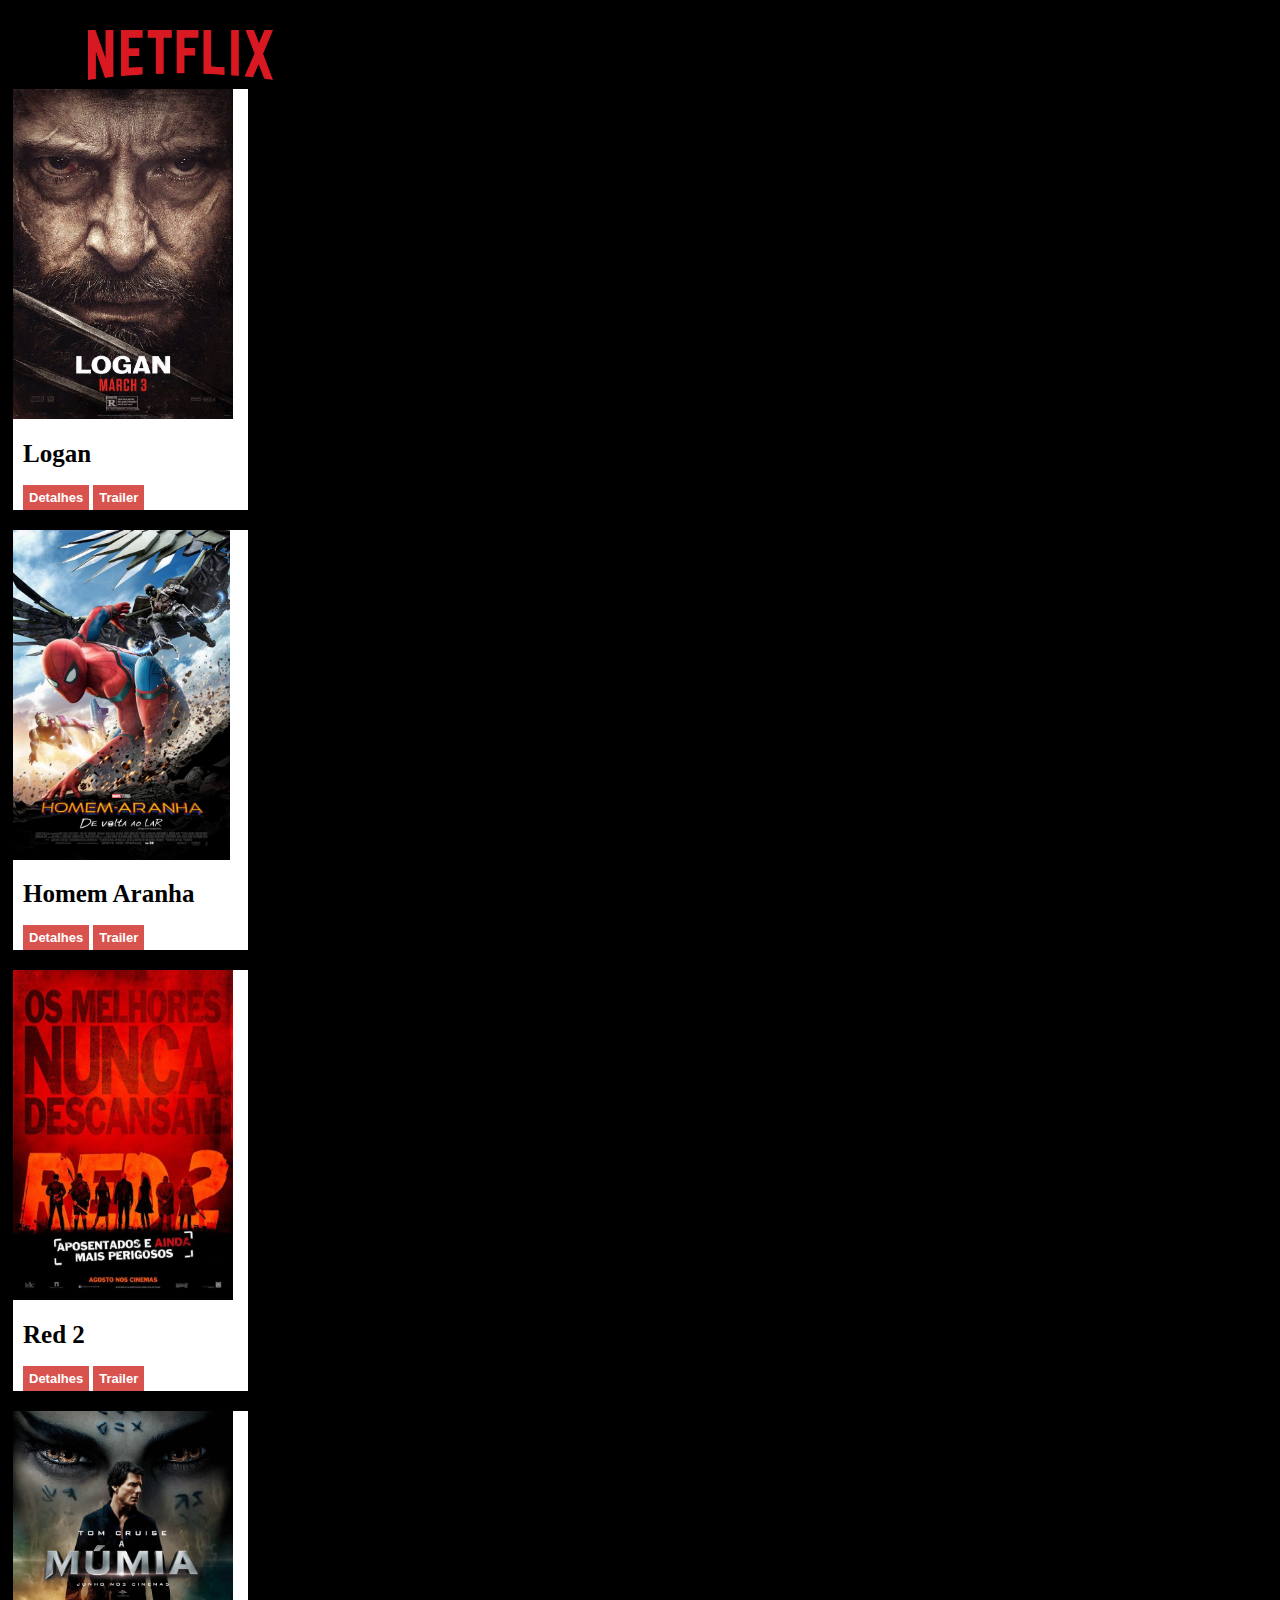
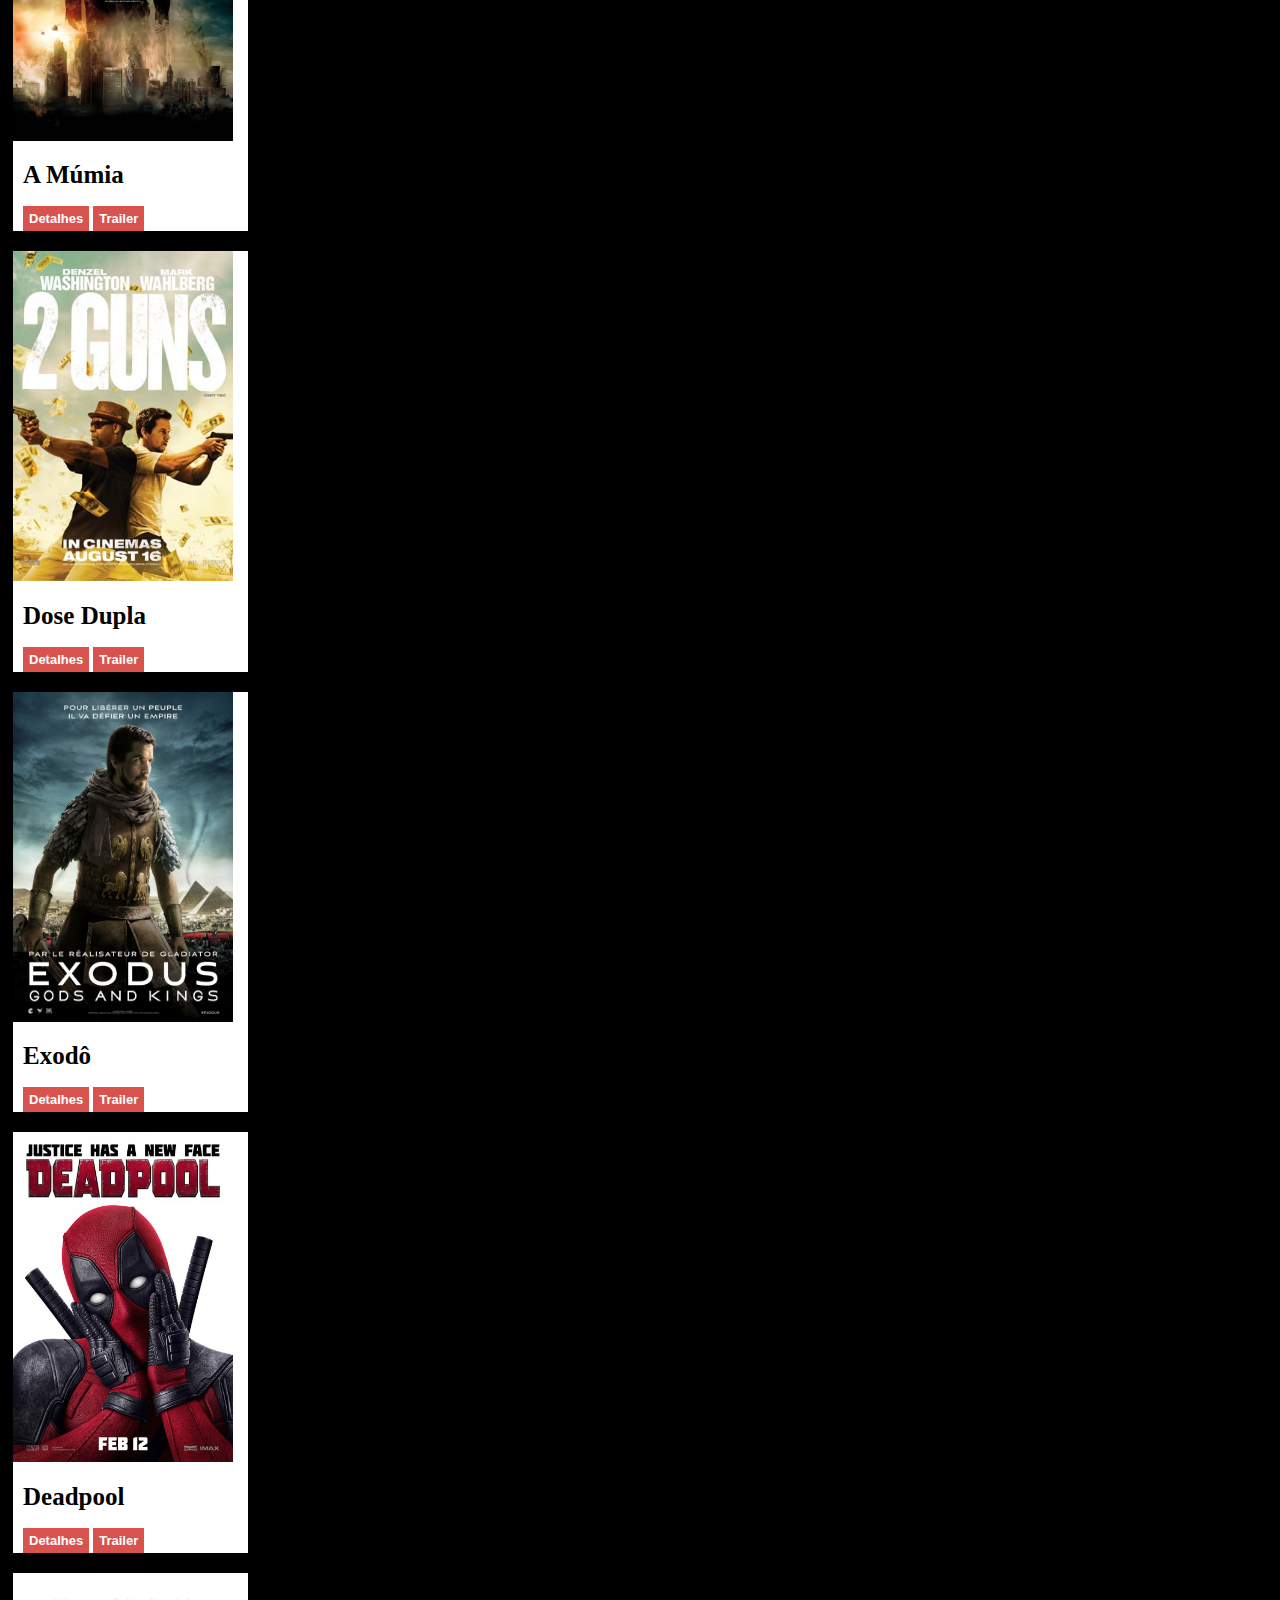
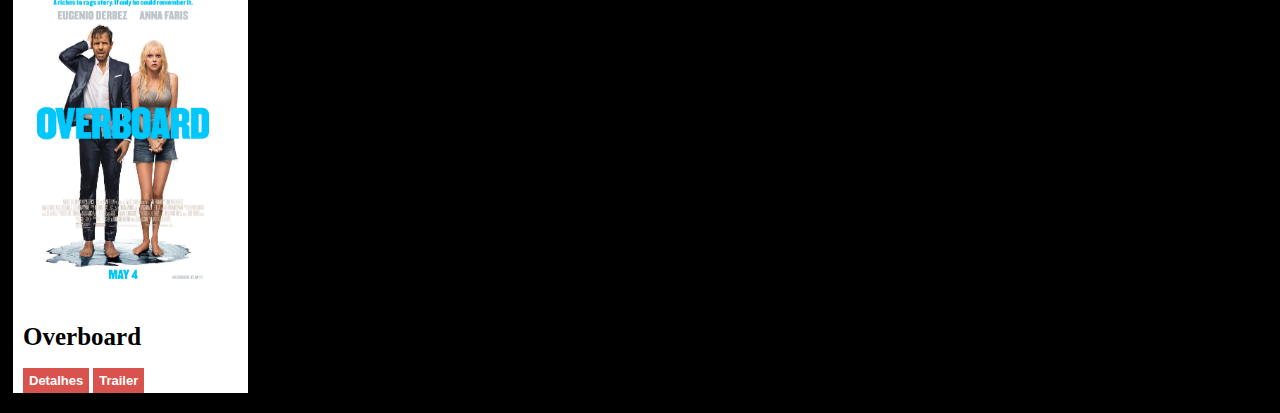
<file: index.html>
<!DOCTYPE html>
<html lang="en">
<head>
    <meta charset="UTF-8">
    <meta http-equiv="X-UA-Compatible" content="IE=edge">
    <meta name="viewport" content="width=device-width, initial-scale=1.0">
    <title>Netflix</title>
    <link rel="stylesheet" href="https://cdn.jsdelivr.net/npm/bootstrap@5.1.0/dist/css/bootstrap.min.css" integrity="sha384-KyZXEAg3QhqLMpG8r+8fhAXLRk2vvoC2f3B09zVXn8CA5QIVfZOJ3BCsw2P0p/We" crossorigin="anonymous">
    <script src="https://cdn.jsdelivr.net/npm/bootstrap@5.1.0/dist/js/bootstrap.min.js" integrity="sha384-cn7l7gDp0eyniUwwAZgrzD06kc/tftFf19TOAs2zVinnD/C7E91j9yyk5//jjpt/" crossorigin="anonymous"></script>
    <link rel="stylesheet" href="src/css/main.css">
    <link rel="shortcut icon" href="src/img/favicon.png">
</head>
<body id="main">
    <div class="container main">
        <div class="row p-0 m-0">
            <div class="col-12 text-left p-0 m-0">
                <div class="logo-imagem">
                    <a href="./index.html"><img height="50px" src="src/img/netflix.png"></a>
                </div>
            </div>
        </div>
        <div class="row m-0">
            <div class="col-12 mt-3">
                <div class="cards d-flex flex-wrap justify-content-center">
                    <div class="card">
                        <div class="img-card text-center">
                            <img height="330px" src="src/img/logan.jpg">
                        </div>
                        <div class="footer-card">
                            <h1>Logan</h1>
                            <div class="button-card">
                                <a href="filmes/logan.html"><button>Detalhes</button></a>
                                <a target="_blank" href="https://www.youtube.com/watch?v=Div0iP65aZo&ab_channel=20thCenturyStudios"><button>Trailer</button></a>
                            </div>
                        </div>
                    </div>
                   
                    <div class="card">
                        <div class="img-card text-center">
                            <img height="330px" src="src/img/homem-aranha.jpg">
                        </div>
                        <div class="footer-card">
                            <h1>Homem Aranha</h1>
                            <div class="button-card">
                                <a href="filmes/homem-aranha.html"><button>Detalhes</button></a>
                                <a target="_blank" href="https://www.youtube.com/watch?v=Dun3lCi0eYU" target="_blank"><button>Trailer</button></a>
                            </div>
                        </div>
                    </div>

                    <div class="card">
                        <div class="img-card text-center">
                            <img height="330px" src="src/img/red-2.jpg">
                        </div>
                        <div class="footer-card">
                            <h1>Red 2</h1>
                            <div class="button-card">
                                <a href="filmes/red-2.html"><button>Detalhes</button></a>
                                <a target="_blank" href="https://www.youtube.com/watch?v=QoHhYrUk79A"><button>Trailer</button></a>
                            </div>
                        </div>
                    </div>

                    <div class="card">
                        <div class="img-card text-center">
                            <img height="330px" src="src/img/a-mumia.jpg">
                        </div>
                        <div class="footer-card">
                            <h1>A Múmia</h1>
                            <div class="button-card">
                                <a href="filmes/a-mumia.html"><button>Detalhes</button></a>
                                <a target="_blank" href="https://www.youtube.com/watch?v=gHHxaXgrRC0"><button>Trailer</button></a>
                            </div>
                        </div>
                    </div>

                    <div class="card">
                        <div class="img-card text-center">
                            <img height="330px" src="src/img/dose-dupla.jpg">
                        </div>
                        <div class="footer-card">
                            <h1>Dose Dupla</h1>
                            <div class="button-card">
                                <a href="filmes/dose-dupla.html"><button>Detalhes</button></a>
                                <a target="_blank" href="https://www.youtube.com/watch?v=qD2Ygt1Muvg"><button>Trailer</button></a>
                            </div>
                        </div>
                    </div>

                    
                    <div class="card">
                        <div class="img-card text-center">
                            <img height="330px" src="src/img/exodo.jpg">
                        </div>
                        <div class="footer-card">
                            <h1>Exodô</h1>
                            <div class="button-card">
                                <a href="filmes/exodo.html"><button>Detalhes</button></a>
                                <a target="_blank" href="https://www.youtube.com/watch?v=jexNaaN6v04"><button>Trailer</button></a>
                            </div>
                        </div>
                    </div>

                    <div class="card">
                        <div class="img-card text-center">
                            <img height="330px" src="src/img/deadpool.jpg">
                        </div>
                        <div class="footer-card">
                            <h1>Deadpool</h1>
                            <div class="button-card">
                                <a href="filmes/deadpool.html"><button>Detalhes</button></a>
                                <a target="_blank" href="https://www.youtube.com/watch?v=Q9X-bAE8KTc"><button>Trailer</button></a>
                            </div>
                        </div>
                    </div>

                    <div class="card">
                        <div class="img-card text-center">
                            <img height="330px" src="src/img/overboard.jpg">
                        </div>
                        <div class="footer-card">
                            <h1>Overboard</h1>
                            <div class="button-card">
                                <a href="filmes/overboard.html"><button>Detalhes</button></a>
                                <a target="_blank" href="https://www.youtube.com/watch?v=PmmEBkgveEQ"><button>Trailer</button></a>
                            </div>
                        </div>
                    </div>
                </div>
            </div>
        </div>
    </div>
</body>
</html>
</file>
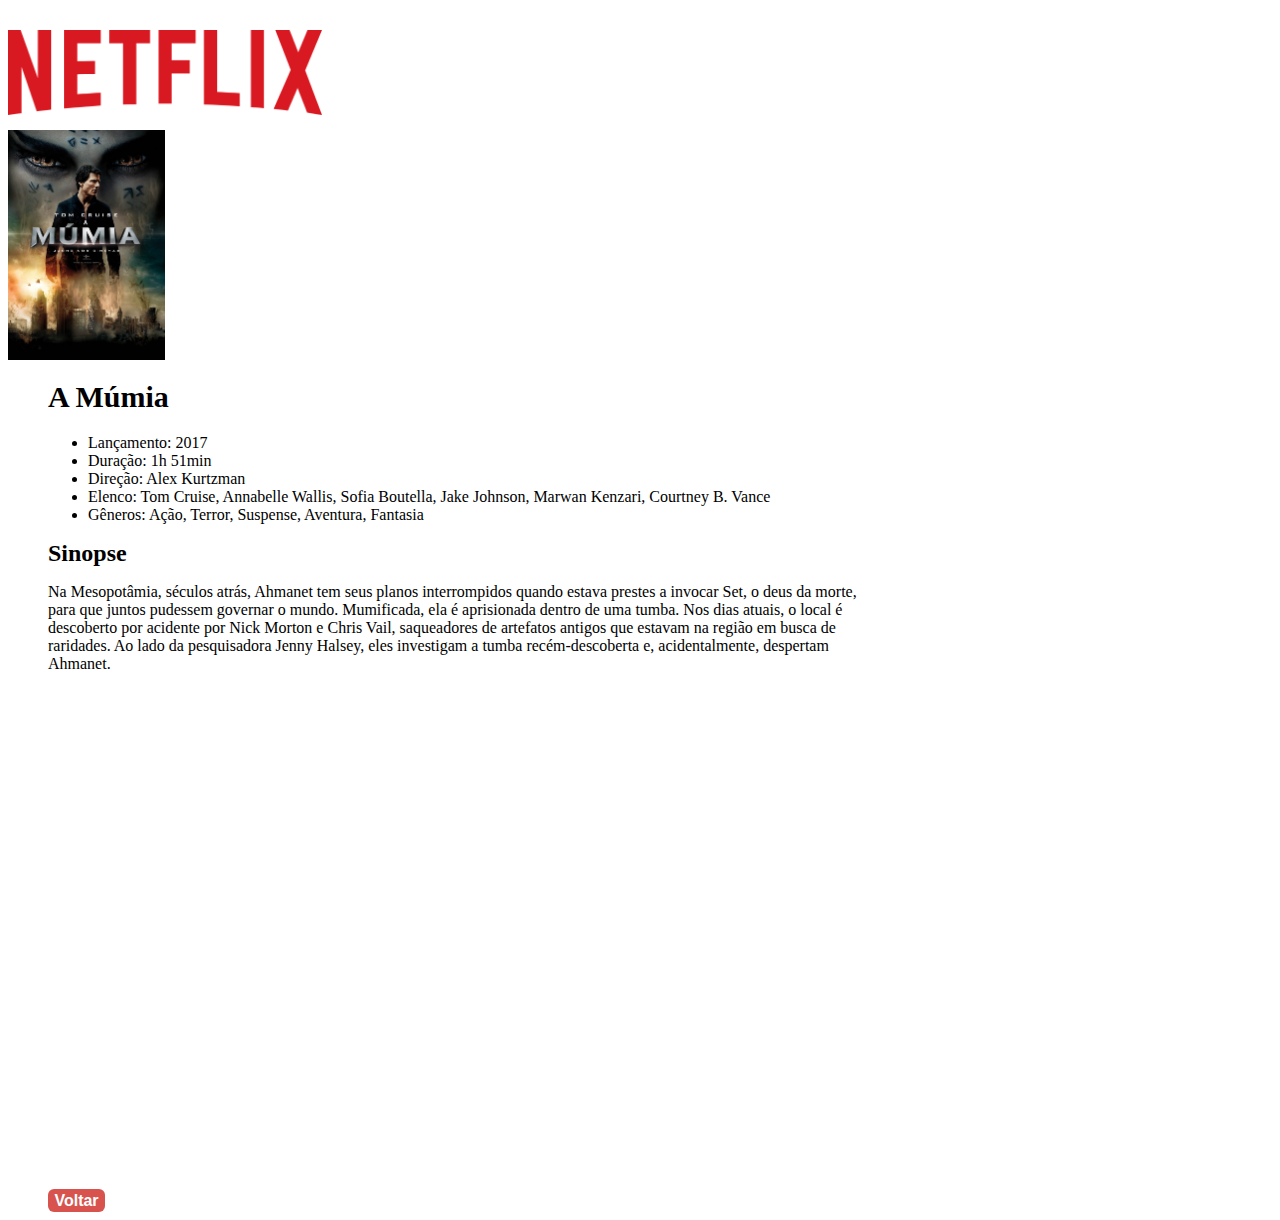
<file: filmes/a-mumia.html>
<head>
    <meta charset="UTF-8">
    <meta http-equiv="X-UA-Compatible" content="IE=edge">
    <meta name="viewport" content="width=device-width, initial-scale=1.0">
    <title>Netflix</title>
    <link rel="stylesheet" href="https://cdn.jsdelivr.net/npm/bootstrap@5.1.0/dist/css/bootstrap.min.css" integrity="sha384-KyZXEAg3QhqLMpG8r+8fhAXLRk2vvoC2f3B09zVXn8CA5QIVfZOJ3BCsw2P0p/We" crossorigin="anonymous">
    <script src="https://cdn.jsdelivr.net/npm/bootstrap@5.1.0/dist/js/bootstrap.min.js" integrity="sha384-cn7l7gDp0eyniUwwAZgrzD06kc/tftFf19TOAs2zVinnD/C7E91j9yyk5//jjpt/" crossorigin="anonymous"></script>
    <link rel="stylesheet" href="../src/css/main.css">
    <link rel="shortcut icon" href="../src/img/favicon.png">
</head>
<body>
    <div class="container filmes">
        <div class="row p-0 m-0">
            <div class="col-12 text-left p-0 m-0">
                <div class="icone-netflix" style="margin-top:30px">
                    <a href="../index.html"><img height="85px" src="../src/img/netflix.png"></a>
                </div>
            </div>
        </div>
        <div class="row">
            <div class="col-md-2 col-12">
                <div class="text-md-left text-center" style="margin-top:15px">
                    <img height="230px" src="../src/img/a-mumia.jpg">
                </div>
            </div>
            <div class="col-md-10 col-12">
                <div class="informacoes">
                    <h1 style="font-size:30px">A Múmia</h1>
                    <div class="lista">
                        <ul>
                            <li>Lançamento: 2017</li>
                            <li>Duração: 1h 51min</li>
                            <li>Direção: Alex Kurtzman</li>
                            <li>Elenco: Tom Cruise, Annabelle Wallis, Sofia Boutella, Jake Johnson, Marwan Kenzari, Courtney B. Vance</li>
                            <li>Gêneros: Ação, Terror, Suspense, Aventura, Fantasia</li>
                        </ul>
                    </div>
                    <div class="sinopse">
                        <h1 style="font-size: 24px">Sinopse</h1>
                        <p>
                            Na Mesopotâmia, séculos atrás, Ahmanet tem seus planos interrompidos 
                            quando estava prestes a invocar Set, o deus da morte, para que juntos 
                            pudessem governar o mundo. Mumificada, ela é aprisionada dentro de uma tumba. 
                            Nos dias atuais, o local é descoberto por acidente por Nick Morton e Chris Vail, 
                            saqueadores de artefatos antigos que estavam na região em busca de raridades. 
                            Ao lado da pesquisadora Jenny Halsey, eles investigam a tumba recém-descoberta e, 
                            acidentalmente, despertam Ahmanet.
                        </p>
                    </div>
                    <div class="video-trailer">
                        <iframe width="100%" height="500" src="https://www.youtube.com/embed/gHHxaXgrRC0" title="YouTube video player" frameborder="0" allow="accelerometer; autoplay; clipboard-write; encrypted-media; gyroscope; picture-in-picture" allowfullscreen></iframe>
                    </div>
                    <div class="button-card">
                        <a href="../index.html"><button style="height:23px; width:57px; font-size:16px; border-radius:6px">Voltar</button></a>
                    </div>
                </div>
            </div>
        </div>
    </div>
</body>
</html>
</file>
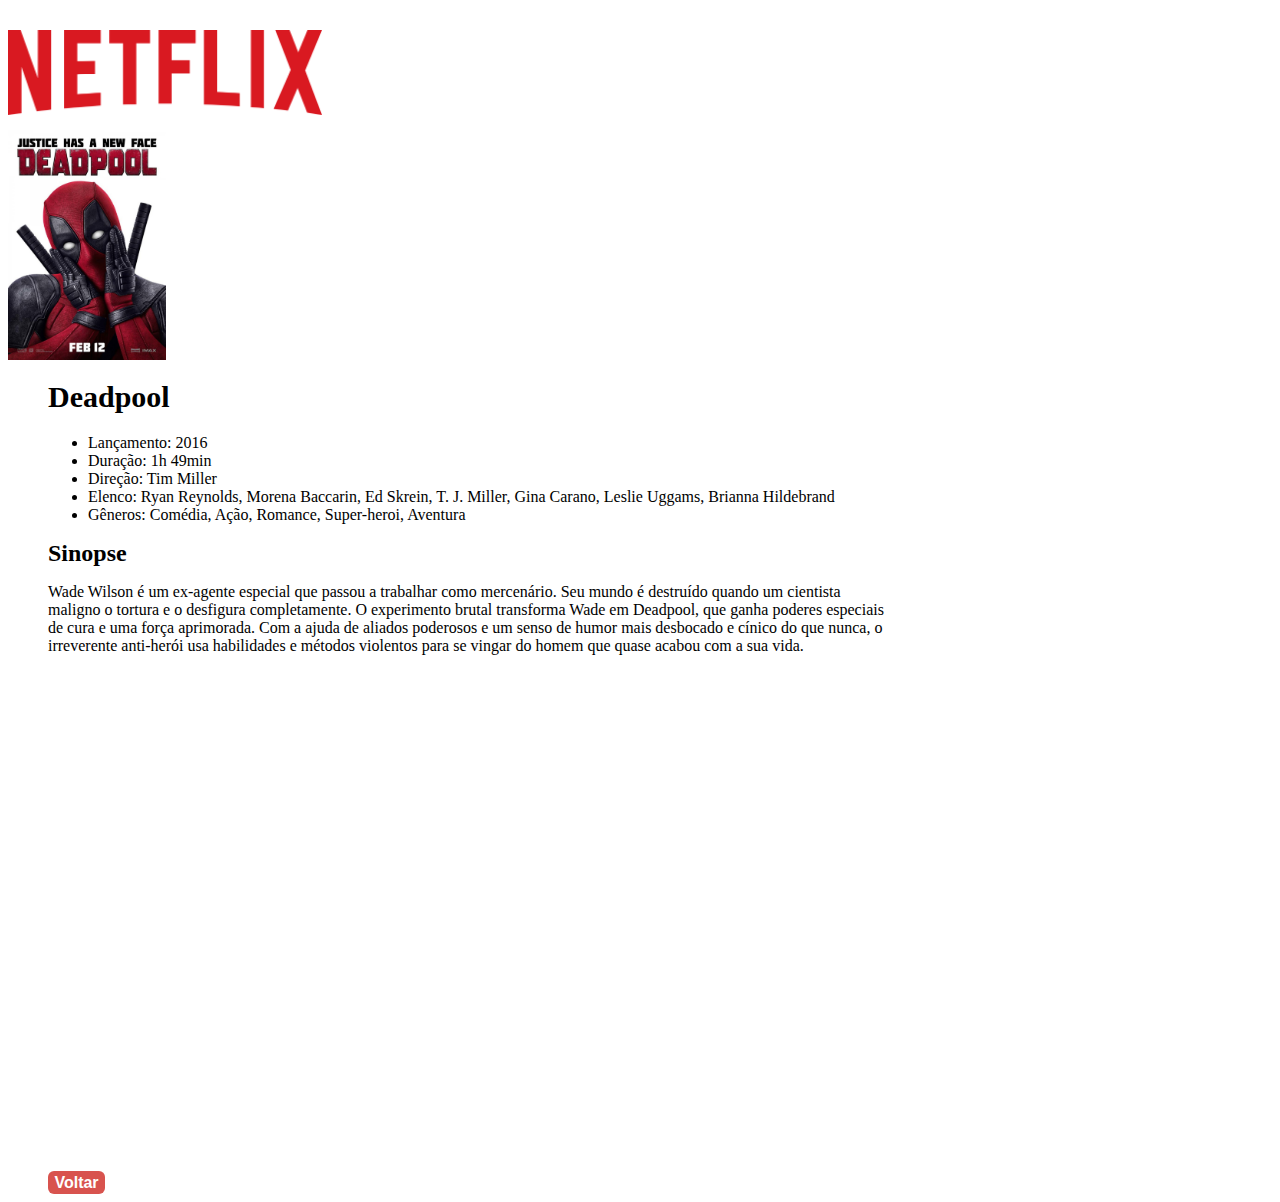
<file: filmes/deadpool.html>
<head>
    <meta charset="UTF-8">
    <meta http-equiv="X-UA-Compatible" content="IE=edge">
    <meta name="viewport" content="width=device-width, initial-scale=1.0">
    <title>Netflix</title>
    <link rel="stylesheet" href="https://cdn.jsdelivr.net/npm/bootstrap@5.1.0/dist/css/bootstrap.min.css" integrity="sha384-KyZXEAg3QhqLMpG8r+8fhAXLRk2vvoC2f3B09zVXn8CA5QIVfZOJ3BCsw2P0p/We" crossorigin="anonymous">
    <script src="https://cdn.jsdelivr.net/npm/bootstrap@5.1.0/dist/js/bootstrap.min.js" integrity="sha384-cn7l7gDp0eyniUwwAZgrzD06kc/tftFf19TOAs2zVinnD/C7E91j9yyk5//jjpt/" crossorigin="anonymous"></script>
    <link rel="stylesheet" href="../src/css/main.css">
    <link rel="shortcut icon" href="../src/img/favicon.png">
</head>
<body>
    <div class="container filmes">
        <div class="row p-0 m-0">
            <div class="col-12 text-left p-0 m-0">
                <div class="icone-netflix" style="margin-top:30px">
                    <a href="../index.html"><img height="85px" src="../src/img/netflix.png"></a>
                </div>
            </div>
        </div>
        <div class="row">
            <div class="col-md-2 col-12">
                <div class="text-md-left text-center" style="margin-top:15px">
                    <img height="230px" src="../src/img/deadpool.jpg">
                </div>
            </div>
            <div class="col-md-10 col-12">
                <div class="informacoes">
                    <h1 style="font-size:30px">Deadpool</h1>
                    <div class="lista">
                        <ul>
                            <li>Lançamento: 2016</li>
                            <li>Duração: 1h 49min</li>
                            <li>Direção: Tim Miller</li>
                            <li>Elenco: Ryan Reynolds, Morena Baccarin, Ed Skrein, T. J. Miller, Gina Carano, Leslie Uggams, Brianna Hildebrand</li>
                            <li>Gêneros: Comédia, Ação, Romance, Super-heroi, Aventura</li>
                        </ul>
                    </div>
                    <div class="sinopse">
                        <h1 style="font-size: 24px">Sinopse</h1>
                        <p>
                            Wade Wilson é um ex-agente especial que passou a trabalhar como mercenário.
                            Seu mundo é destruído quando um cientista maligno o tortura e o desfigura completamente. 
                            O experimento brutal transforma Wade em Deadpool, que ganha poderes especiais de cura e uma 
                            força aprimorada. Com a ajuda de aliados poderosos e um senso de humor mais desbocado e cínico 
                            do que nunca, o irreverente anti-herói usa habilidades e métodos violentos para se vingar do
                            homem que quase acabou com a sua vida.
                        </p>
                    </div>
                    <div class="video-trailer">
                        <iframe width="100%" height="500" src="https://www.youtube.com/embed/Q9X-bAE8KTc" title="YouTube video player" frameborder="0" allow="accelerometer; autoplay; clipboard-write; encrypted-media; gyroscope; picture-in-picture" allowfullscreen></iframe>
                    </div>
                    <div class="button-card">
                        <a href="../index.html"><button style="height:23px; width:57px; font-size:16px; border-radius:6px">Voltar</button></a>
                    </div>
                </div>
            </div>
        </div>
    </div>
</body>
</html>
</file>
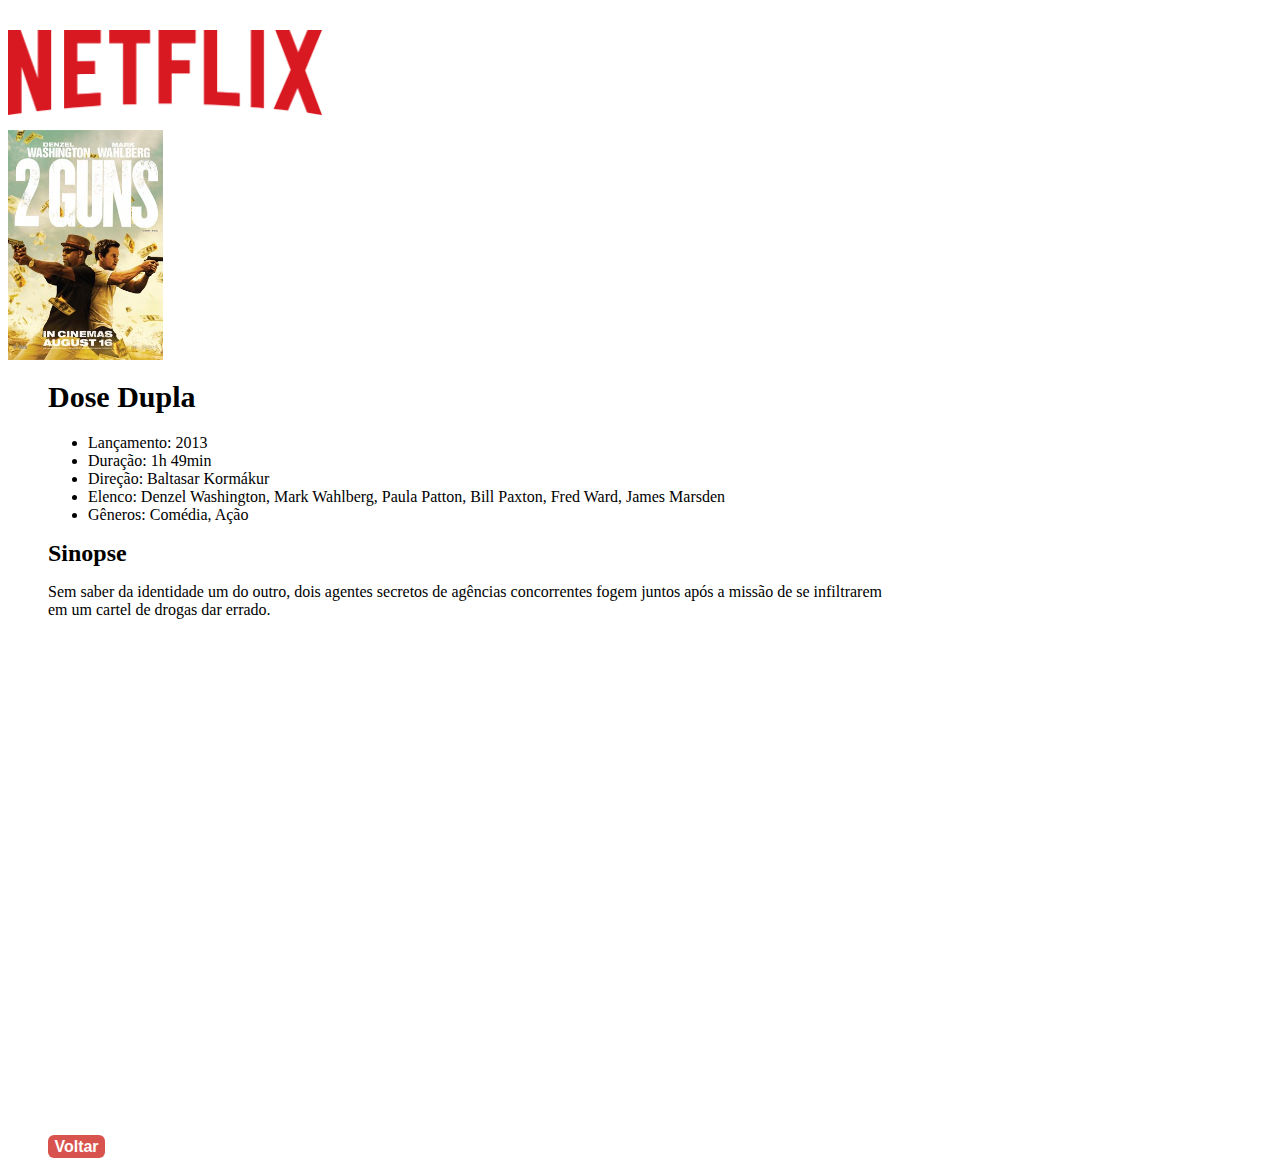
<file: filmes/dose-dupla.html>
<head>
    <meta charset="UTF-8">
    <meta http-equiv="X-UA-Compatible" content="IE=edge">
    <meta name="viewport" content="width=device-width, initial-scale=1.0">
    <title>Netflix</title>
    <link rel="stylesheet" href="https://cdn.jsdelivr.net/npm/bootstrap@5.1.0/dist/css/bootstrap.min.css" integrity="sha384-KyZXEAg3QhqLMpG8r+8fhAXLRk2vvoC2f3B09zVXn8CA5QIVfZOJ3BCsw2P0p/We" crossorigin="anonymous">
    <script src="https://cdn.jsdelivr.net/npm/bootstrap@5.1.0/dist/js/bootstrap.min.js" integrity="sha384-cn7l7gDp0eyniUwwAZgrzD06kc/tftFf19TOAs2zVinnD/C7E91j9yyk5//jjpt/" crossorigin="anonymous"></script>
    <link rel="stylesheet" href="../src/css/main.css">
    <link rel="shortcut icon" href="../src/img/favicon.png">
</head>
<body>
    <div class="container filmes">
        <div class="row p-0 m-0">
            <div class="col-12 text-left p-0 m-0">
                <div class="icone-netflix" style="margin-top:30px">
                    <a href="../index.html"><img height="85px" src="../src/img/netflix.png"></a>
                </div>
            </div>
        </div>
        <div class="row">
            <div class="col-md-2 col-12">
                <div class="text-md-left text-center" style="margin-top:15px">
                    <img height="230px" src="../src/img/dose-dupla.jpg">
                </div>
            </div>
            <div class="col-md-10 col-12">
                <div class="informacoes">
                    <h1 style="font-size:30px">Dose Dupla</h1>
                    <div class="lista">
                        <ul>
                            <li>Lançamento: 2013</li>
                            <li>Duração: 1h 49min</li>
                            <li>Direção: Baltasar Kormákur</li>
                            <li>Elenco: Denzel Washington, Mark Wahlberg, Paula Patton, Bill Paxton, Fred Ward, James Marsden</li>
                            <li>Gêneros: Comédia, Ação</li>
                        </ul>
                    </div>
                    <div class="sinopse">
                        <h1 style="font-size: 24px">Sinopse</h1>
                        <p>
                            Sem saber da identidade um do outro, dois agentes secretos de agências 
                            concorrentes fogem juntos após a missão de se infiltrarem em um cartel 
                            de drogas dar errado.
                        </p>
                    </div>
                    <div class="video-trailer">
                        <iframe width="100%" height="500" src="https://www.youtube.com/embed/qD2Ygt1Muvg" title="YouTube video player" frameborder="0" allow="accelerometer; autoplay; clipboard-write; encrypted-media; gyroscope; picture-in-picture" allowfullscreen></iframe>
                    </div>
                    <div class="button-card">
                        <a href="../index.html"><button style="height:23px; width:57px; font-size:16px; border-radius:6px">Voltar</button></a>
                    </div>
                </div>
            </div>
        </div>
    </div>
</body>
</html>
</file>
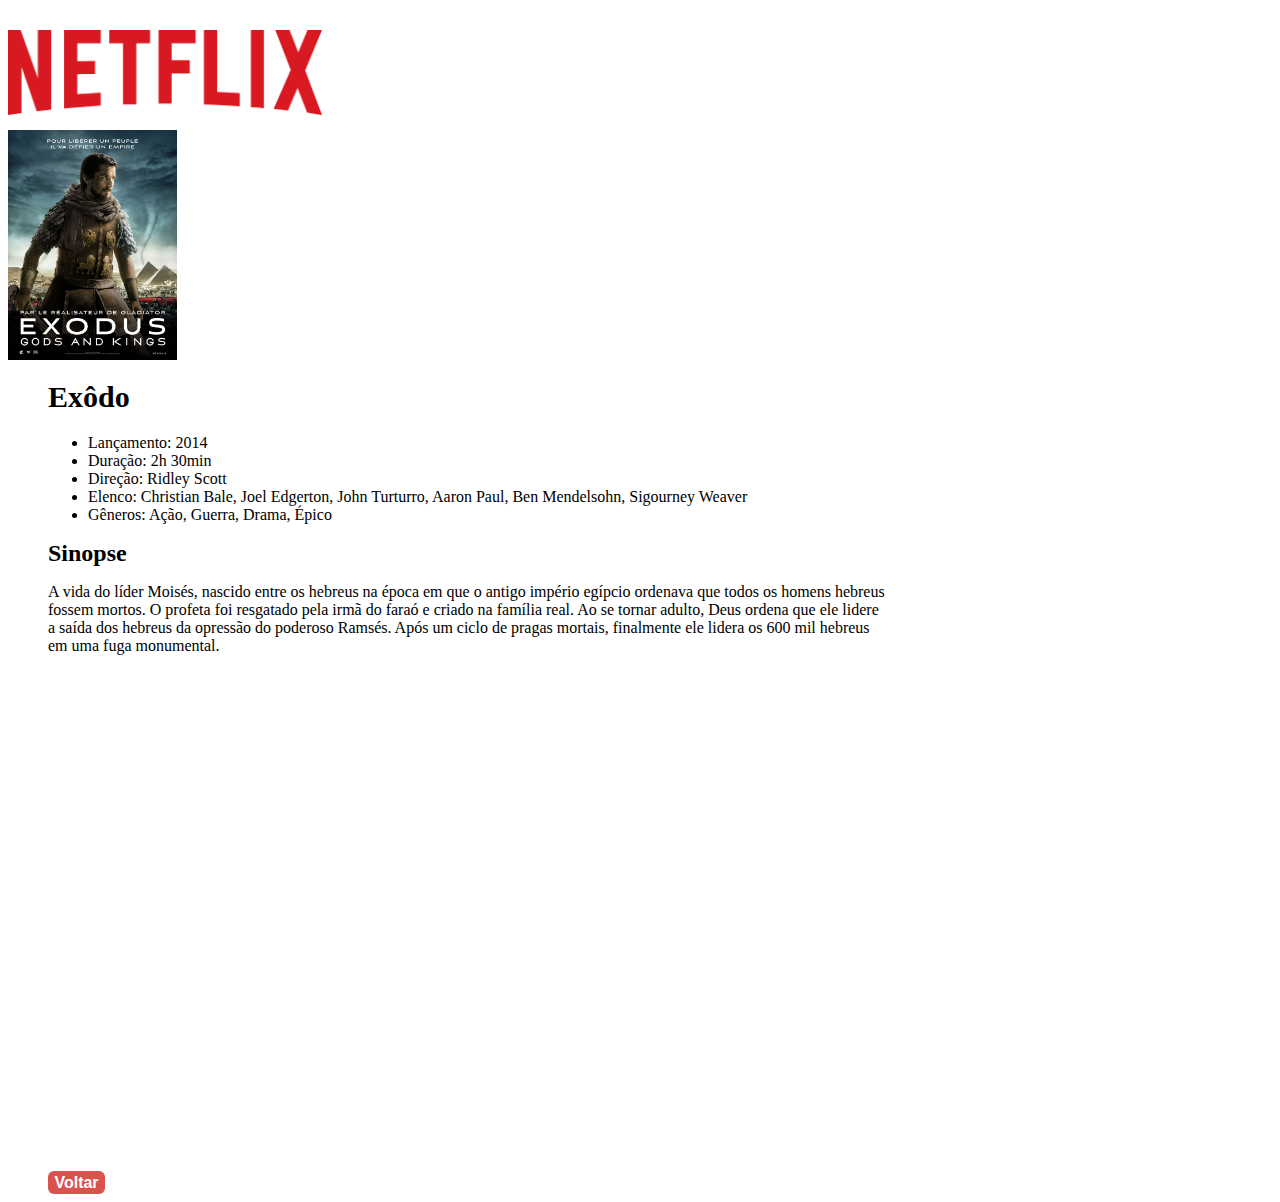
<file: filmes/exodo.html>
<head>
    <meta charset="UTF-8">
    <meta http-equiv="X-UA-Compatible" content="IE=edge">
    <meta name="viewport" content="width=device-width, initial-scale=1.0">
    <title>Netflix</title>
    <link rel="stylesheet" href="https://cdn.jsdelivr.net/npm/bootstrap@5.1.0/dist/css/bootstrap.min.css" integrity="sha384-KyZXEAg3QhqLMpG8r+8fhAXLRk2vvoC2f3B09zVXn8CA5QIVfZOJ3BCsw2P0p/We" crossorigin="anonymous">
    <script src="https://cdn.jsdelivr.net/npm/bootstrap@5.1.0/dist/js/bootstrap.min.js" integrity="sha384-cn7l7gDp0eyniUwwAZgrzD06kc/tftFf19TOAs2zVinnD/C7E91j9yyk5//jjpt/" crossorigin="anonymous"></script>
    <link rel="stylesheet" href="../src/css/main.css">
    <link rel="shortcut icon" href="../src/img/favicon.png">
</head>
<body>
    <div class="container filmes">
        <div class="row p-0 m-0">
            <div class="col-12 text-left p-0 m-0">
                <div class="icone-netflix" style="margin-top:30px">
                    <a href="../index.html"><img height="85px" src="../src/img/netflix.png"></a>
                </div>
            </div>
        </div>
        <div class="row">
            <div class="col-md-2 col-12">
                <div class="text-md-left text-center" style="margin-top:15px">
                    <img height="230px" src="../src/img/exodo.jpg">
                </div>
            </div>
            <div class="col-md-10 col-12">
                <div class="informacoes">
                    <h1 style="font-size:30px">Exôdo</h1>
                    <div class="lista">
                        <ul>
                            <li>Lançamento: 2014</li>
                            <li>Duração: 2h 30min</li>
                            <li>Direção: Ridley Scott</li>
                            <li>Elenco: Christian Bale, Joel Edgerton, John Turturro, Aaron Paul, Ben Mendelsohn, Sigourney Weaver</li>
                            <li>Gêneros: Ação, Guerra, Drama, Épico</li>
                        </ul>
                    </div>
                    <div class="sinopse">
                        <h1 style="font-size: 24px">Sinopse</h1>
                        <p>
                            A vida do líder Moisés, nascido entre os hebreus na época em que o 
                            antigo império egípcio ordenava que todos os homens hebreus fossem mortos. 
                            O profeta foi resgatado pela irmã do faraó e criado na família real. Ao se 
                            tornar adulto, Deus ordena que ele lidere a saída dos hebreus da opressão do 
                            poderoso Ramsés. Após um ciclo de pragas mortais, finalmente ele lidera os 600
                            mil hebreus em uma fuga monumental.
                        </p>
                    </div>
                    <div class="video-trailer">
                        <iframe width="100%" height="500" src="https://www.youtube.com/embed/jexNaaN6v04" title="YouTube video player" frameborder="0" allow="accelerometer; autoplay; clipboard-write; encrypted-media; gyroscope; picture-in-picture" allowfullscreen></iframe>
                    </div>
                    <div class="button-card">
                        <a href="../index.html"><button style="height:23px; width:57px; font-size:16px; border-radius:6px">Voltar</button></a>
                    </div>
                </div>
            </div>
        </div>
    </div>
</body>
</html>
</file>
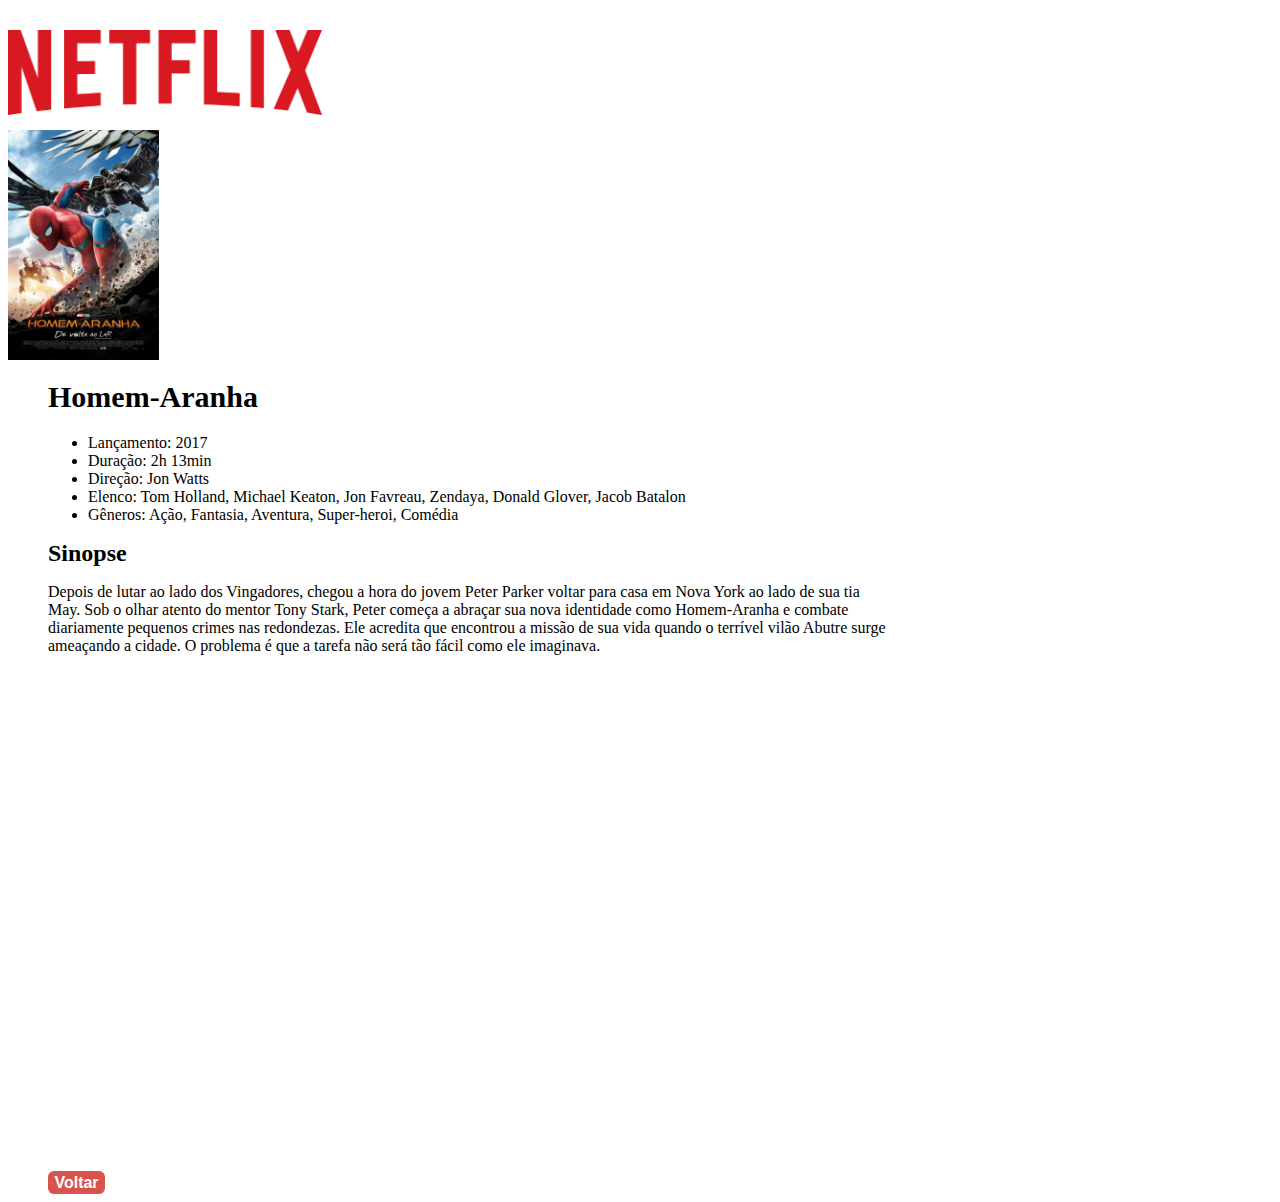
<file: filmes/homem-aranha.html>
<head>
    <meta charset="UTF-8">
    <meta http-equiv="X-UA-Compatible" content="IE=edge">
    <meta name="viewport" content="width=device-width, initial-scale=1.0">
    <title>Netflix</title>
    <link rel="stylesheet" href="https://cdn.jsdelivr.net/npm/bootstrap@5.1.0/dist/css/bootstrap.min.css" integrity="sha384-KyZXEAg3QhqLMpG8r+8fhAXLRk2vvoC2f3B09zVXn8CA5QIVfZOJ3BCsw2P0p/We" crossorigin="anonymous">
    <script src="https://cdn.jsdelivr.net/npm/bootstrap@5.1.0/dist/js/bootstrap.min.js" integrity="sha384-cn7l7gDp0eyniUwwAZgrzD06kc/tftFf19TOAs2zVinnD/C7E91j9yyk5//jjpt/" crossorigin="anonymous"></script>
    <link rel="stylesheet" href="../src/css/main.css">
    <link rel="shortcut icon" href="../src/img/favicon.png">
</head>
<body>
    <div class="container filmes">
        <div class="row p-0 m-0">
            <div class="col-12 text-left p-0 m-0">
                <div class="icone-netflix" style="margin-top:30px">
                    <a href="../index.html"><img height="85px" src="../src/img/netflix.png"></a>
                </div>
            </div>
        </div>
        <div class="row">
            <div class="col-md-2 col-12">
                <div class="text-md-left text-center" style="margin-top:15px">
                    <img height="230px" src="../src/img/homem-aranha.jpg">
                </div>
            </div>
            <div class="col-md-10 col-12">
                <div class="informacoes">
                    <h1 style="font-size:30px">Homem-Aranha</h1>
                    <div class="lista">
                        <ul>
                            <li>Lançamento: 2017</li>
                            <li>Duração: 2h 13min</li>
                            <li>Direção: Jon Watts</li>
                            <li>Elenco: Tom Holland, Michael Keaton, Jon Favreau, Zendaya, Donald Glover, Jacob Batalon</li>
                            <li>Gêneros: Ação, Fantasia, Aventura, Super-heroi, Comédia</li>
                        </ul>
                    </div>
                    <div class="sinopse">
                        <h1 style="font-size: 24px">Sinopse</h1>
                        <p>
                            Depois de lutar ao lado dos Vingadores, chegou a hora do jovem Peter Parker voltar 
                            para casa em Nova York ao lado de sua tia May. Sob o olhar atento do mentor Tony Stark, 
                            Peter começa a abraçar sua nova identidade como Homem-Aranha e combate diariamente pequenos 
                            crimes nas redondezas. Ele acredita que encontrou a missão de sua vida quando o terrível vilão
                            Abutre surge ameaçando a cidade. O problema é que a tarefa não será tão fácil como ele imaginava.
                        </p>
                    </div>
                    <div class="video-trailer">
                        <iframe width="100%" height="500" src="https://www.youtube.com/embed/2x-2iYxgMFU" title="YouTube video player" frameborder="0" allow="accelerometer; autoplay; clipboard-write; encrypted-media; gyroscope; picture-in-picture" allowfullscreen></iframe>
                    </div>
                    <div class="button-card">
                        <a href="../index.html"><button style="height:23px; width:57px; font-size:16px; border-radius:6px">Voltar</button></a>
                    </div>
                </div>
            </div>
        </div>
    </div>
</body>
</html>
</file>
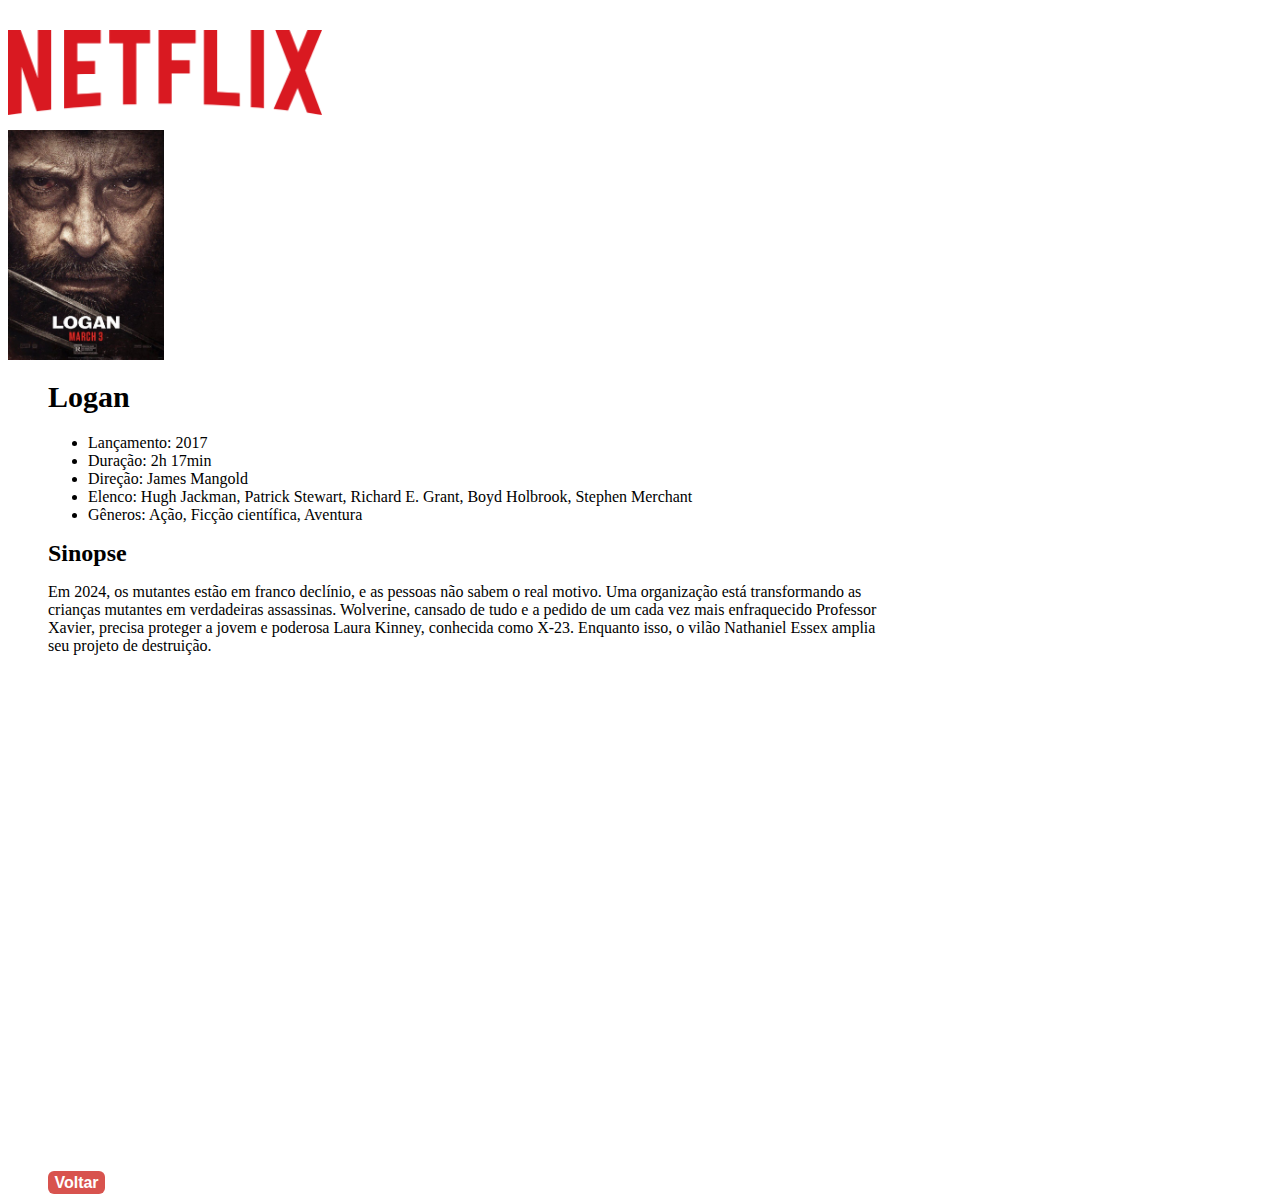
<file: filmes/logan.html>
<head>
    <meta charset="UTF-8">
    <meta http-equiv="X-UA-Compatible" content="IE=edge">
    <meta name="viewport" content="width=device-width, initial-scale=1.0">
    <title>Netflix</title>
    <link rel="stylesheet" href="https://cdn.jsdelivr.net/npm/bootstrap@5.1.0/dist/css/bootstrap.min.css" integrity="sha384-KyZXEAg3QhqLMpG8r+8fhAXLRk2vvoC2f3B09zVXn8CA5QIVfZOJ3BCsw2P0p/We" crossorigin="anonymous">
    <script src="https://cdn.jsdelivr.net/npm/bootstrap@5.1.0/dist/js/bootstrap.min.js" integrity="sha384-cn7l7gDp0eyniUwwAZgrzD06kc/tftFf19TOAs2zVinnD/C7E91j9yyk5//jjpt/" crossorigin="anonymous"></script>
    <link rel="stylesheet" href="../src/css/main.css">
    <link rel="shortcut icon" href="../src/img/favicon.png">
</head>
<body>
    <div class="container filmes">
        <div class="row p-0 m-0">
            <div class="col-12 text-left p-0 m-0">
                <div class="icone-netflix" style="margin-top:30px">
                    <a href="../index.html"><img height="85px" src="../src/img/netflix.png"></a>
                </div>
            </div>
        </div>
        <div class="row">
            <div class="col-md-2 col-12">
                <div class="text-md-left text-center" style="margin-top:15px">
                    <img height="230px" src="../src/img/logan.jpg">
                </div>
            </div>
            <div class="col-md-10 col-12">
                <div class="informacoes">
                    <h1 style="font-size:30px">Logan</h1>
                    <div class="lista">
                        <ul>
                            <li>Lançamento: 2017</li>
                            <li>Duração: 2h 17min</li>
                            <li>Direção: James Mangold</li>
                            <li>Elenco:	Hugh Jackman, Patrick Stewart, Richard E. Grant, Boyd Holbrook, Stephen Merchant </li>
                            <li>Gêneros: Ação, Ficção científica, Aventura</li>
                        </ul>
                    </div>
                    <div class="sinopse">
                        <h1 style="font-size: 24px">Sinopse</h1>
                        <p>
                            Em 2024, os mutantes estão em franco declínio, e as pessoas não sabem o 
                            real motivo. Uma organização está transformando as crianças mutantes em 
                            verdadeiras assassinas. Wolverine, cansado de tudo e a pedido de um cada 
                            vez mais enfraquecido Professor Xavier, precisa proteger a jovem e poderosa 
                            Laura Kinney, conhecida como X-23. Enquanto isso, o vilão Nathaniel Essex amplia 
                            seu projeto de destruição.
                        </p>
                    </div>
                    <div class="video-trailer">
                        <iframe width="100%" height="500" src="https://www.youtube.com/embed/RWSuAC9CYxo" title="YouTube video player" frameborder="0" allow="accelerometer; autoplay; clipboard-write; encrypted-media; gyroscope; picture-in-picture" allowfullscreen></iframe>
                    </div>
                    <div class="button-card">
                        <a href="../index.html"><button style="height:23px; width:57px; font-size:16px; border-radius:6px">Voltar</button></a>
                    </div>
                </div>
            </div>
        </div>
    </div>
</body>
</html>
</file>
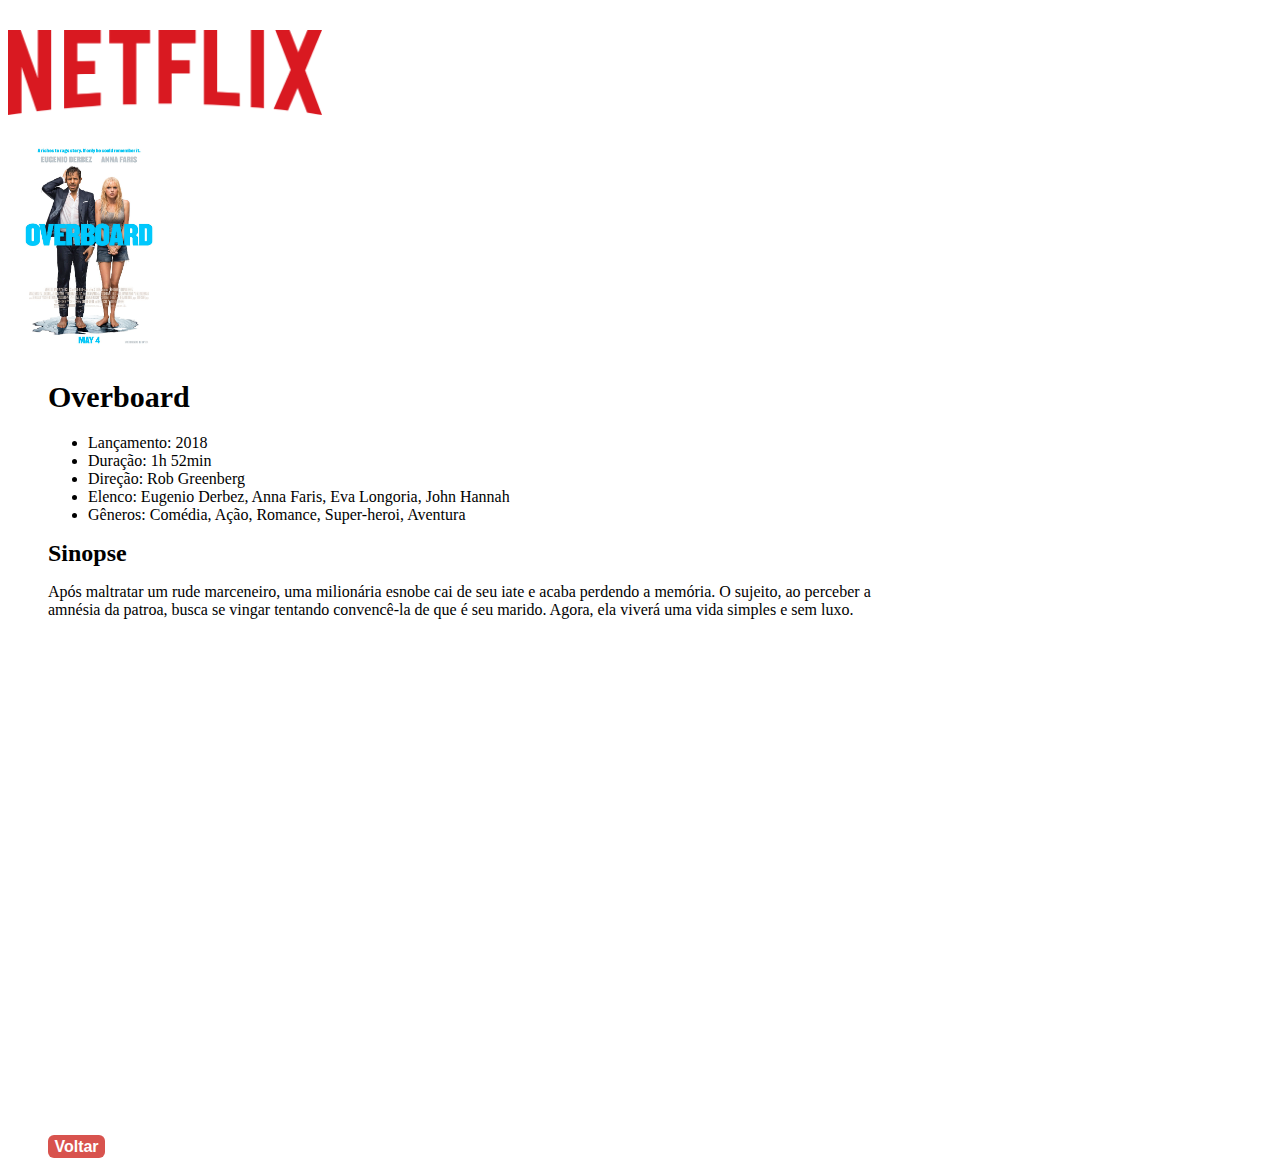
<file: filmes/overboard.html>
<head>
    <meta charset="UTF-8">
    <meta http-equiv="X-UA-Compatible" content="IE=edge">
    <meta name="viewport" content="width=device-width, initial-scale=1.0">
    <title>Netflix</title>
    <link rel="stylesheet" href="https://cdn.jsdelivr.net/npm/bootstrap@5.1.0/dist/css/bootstrap.min.css" integrity="sha384-KyZXEAg3QhqLMpG8r+8fhAXLRk2vvoC2f3B09zVXn8CA5QIVfZOJ3BCsw2P0p/We" crossorigin="anonymous">
    <script src="https://cdn.jsdelivr.net/npm/bootstrap@5.1.0/dist/js/bootstrap.min.js" integrity="sha384-cn7l7gDp0eyniUwwAZgrzD06kc/tftFf19TOAs2zVinnD/C7E91j9yyk5//jjpt/" crossorigin="anonymous"></script>
    <link rel="stylesheet" href="../src/css/main.css">
    <link rel="shortcut icon" href="../src/img/favicon.png">
</head>
<body>
    <div class="container filmes">
        <div class="row p-0 m-0">
            <div class="col-12 text-left p-0 m-0">
                <div class="icone-netflix" style="margin-top:30px">
                    <a href="../index.html"><img height="85px" src="../src/img/netflix.png"></a>
                </div>
            </div>
        </div>
        <div class="row">
            <div class="col-md-2 col-12">
                <div class="text-md-left text-center" style="margin-top:15px">
                    <img height="230px" src="../src/img/overboard.jpg">
                </div>
            </div>
            <div class="col-md-10 col-12">
                <div class="informacoes">
                    <h1 style="font-size:30px">Overboard</h1>
                    <div class="lista">
                        <ul>
                            <li>Lançamento: 2018</li>
                            <li>Duração: 1h 52min</li>
                            <li>Direção: Rob Greenberg</li>
                            <li>Elenco: Eugenio Derbez, Anna Faris, Eva Longoria, John Hannah</li>
                            <li>Gêneros: Comédia, Ação, Romance, Super-heroi, Aventura</li>
                        </ul>
                    </div>
                    <div class="sinopse">
                        <h1 style="font-size: 24px">Sinopse</h1>
                        <p>
                            Após maltratar um rude marceneiro, uma milionária esnobe cai de seu iate e 
                            acaba perdendo a memória. O sujeito, ao perceber a amnésia da patroa, busca 
                            se vingar tentando convencê-la de que é seu marido. Agora, ela viverá uma vida 
                            simples e sem luxo.
                        </p>
                    </div>
                    <div class="video-trailer">
                        <iframe width="100%" height="500" src="https://www.youtube.com/embed/PmmEBkgveEQ" title="YouTube video player" frameborder="0" allow="accelerometer; autoplay; clipboard-write; encrypted-media; gyroscope; picture-in-picture" allowfullscreen></iframe>
                    </div>
                    <div class="button-card">
                        <a href="../index.html"><button style="height:23px; width:57px; font-size:16px; border-radius:6px">Voltar</button></a>
                    </div>
                </div>
            </div>
        </div>
    </div>
</body>
</html>
</file>
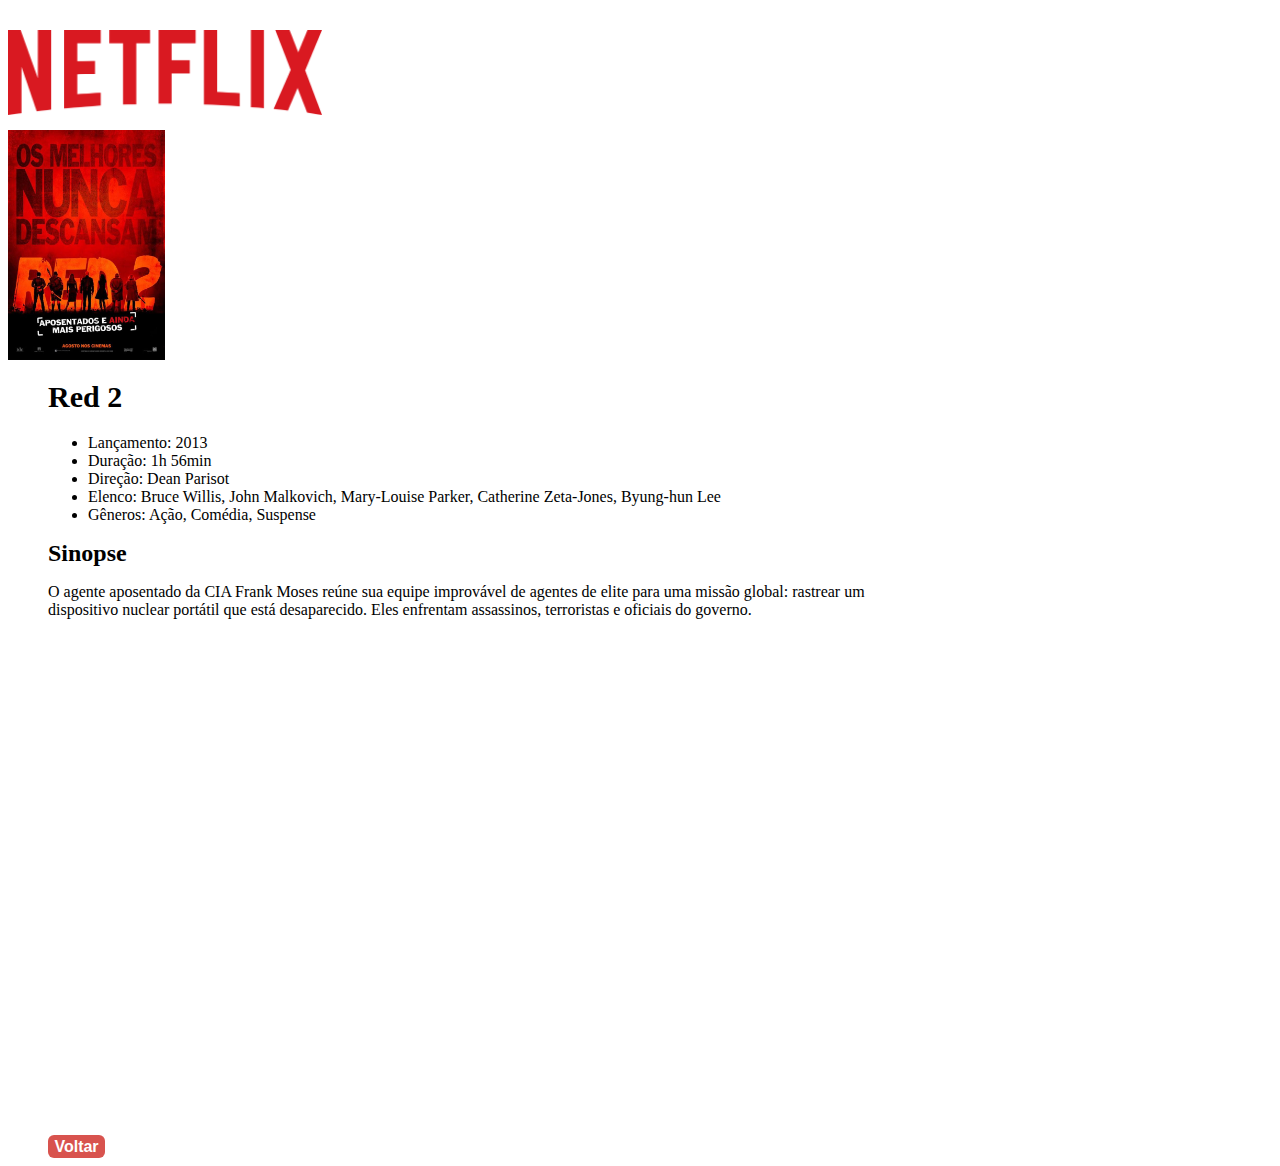
<file: filmes/red-2.html>
<head>
    <meta charset="UTF-8">
    <meta http-equiv="X-UA-Compatible" content="IE=edge">
    <meta name="viewport" content="width=device-width, initial-scale=1.0">
    <title>Netflix</title>
    <link rel="stylesheet" href="https://cdn.jsdelivr.net/npm/bootstrap@5.1.0/dist/css/bootstrap.min.css" integrity="sha384-KyZXEAg3QhqLMpG8r+8fhAXLRk2vvoC2f3B09zVXn8CA5QIVfZOJ3BCsw2P0p/We" crossorigin="anonymous">
    <script src="https://cdn.jsdelivr.net/npm/bootstrap@5.1.0/dist/js/bootstrap.min.js" integrity="sha384-cn7l7gDp0eyniUwwAZgrzD06kc/tftFf19TOAs2zVinnD/C7E91j9yyk5//jjpt/" crossorigin="anonymous"></script>
    <link rel="stylesheet" href="../src/css/main.css">
    <link rel="shortcut icon" href="../src/img/favicon.png">
</head>
<body>
    <div class="container filmes">
        <div class="row p-0 m-0">
            <div class="col-12 text-left p-0 m-0">
                <div class="icone-netflix" style="margin-top:30px">
                    <a href="../index.html"><img height="85px" src="../src/img/netflix.png"></a>
                </div>
            </div>
        </div>
        <div class="row">
            <div class="col-md-2 col-12">
                <div class="text-md-left text-center" style="margin-top:15px">
                    <img height="230px" src="../src/img/red-2.jpg">
                </div>
            </div>
            <div class="col-md-10 col-12">
                <div class="informacoes">
                    <h1 style="font-size:30px">Red 2</h1>
                    <div class="lista">
                        <ul>
                            <li>Lançamento: 2013</li>
                            <li>Duração: 1h 56min</li>
                            <li>Direção: Dean Parisot</li>
                            <li>Elenco: Bruce Willis, John Malkovich, Mary-Louise Parker, Catherine Zeta-Jones, Byung-hun Lee</li>
                            <li>Gêneros: Ação, Comédia, Suspense</li>
                        </ul>
                    </div>
                    <div class="sinopse">
                        <h1 style="font-size: 24px">Sinopse</h1>
                        <p>
                            O agente aposentado da CIA Frank Moses reúne sua equipe improvável 
                            de agentes de elite para uma missão global: rastrear um dispositivo 
                            nuclear portátil que está desaparecido. Eles enfrentam assassinos, 
                            terroristas e oficiais do governo.
                        </p>
                    </div>
                    <div class="video-trailer">
                        <iframe width="100%" height="500" src="https://www.youtube.com/embed/QoHhYrUk79A" title="YouTube video player" frameborder="0" allow="accelerometer; autoplay; clipboard-write; encrypted-media; gyroscope; picture-in-picture" allowfullscreen></iframe>
                    </div>
                    <div class="button-card">
                        <a href="../index.html"><button style="height:23px; width:57px; font-size:16px; border-radius:6px">Voltar</button></a>
                    </div>
                </div>
            </div>
        </div>
    </div>
</body>
</html>
</file>
<file: src/css/main.css>
#main{
    background-color: black;
}

.container.main{
    max-width: 1100px !important;
}

.img-card{
    margin-top: 3px;
}

.img-card img{
    max-width: 220px;
}

.button-card button{
    height: 25px;
    font-size: 13px;
    color: white;
    font-weight: 600;
    background-color: #d8534e;
    border-style: none;
}

.footer-card{
    margin-left: 10px;
    margin-bottom: 20px;
    margin-top: 10px;
}

.footer-card h1{
    font-size: 25px;
}

.logo-imagem{
    margin-top: 30px;
}

.logo-imagem img{
    margin-left: 80px;
}

.card{
    background-color: white;
    width: 235px;
}

.card{
    margin: 5px;
}

.informacoes{
    margin-left: 40px;
    margin-top: 20px;
}

.sinopse p{
    max-width: 840px;
    font-size: 16px;
}

@media (max-width: 767px) {
    .icone-netflix{
        text-align: center;
    }

    .informacoes{
        margin-left: unset;
    }
    
    .sinopse p{
        text-align: justify;
        padding: 4px;
    }

    iframe{
        height: 240px !important;
    }
}

@media (max-width: 535px) {
    .logo-imagem img {
        margin-left: 0px;
    }

    .logo-imagem{
        text-align: center;
    }
}
</file>
